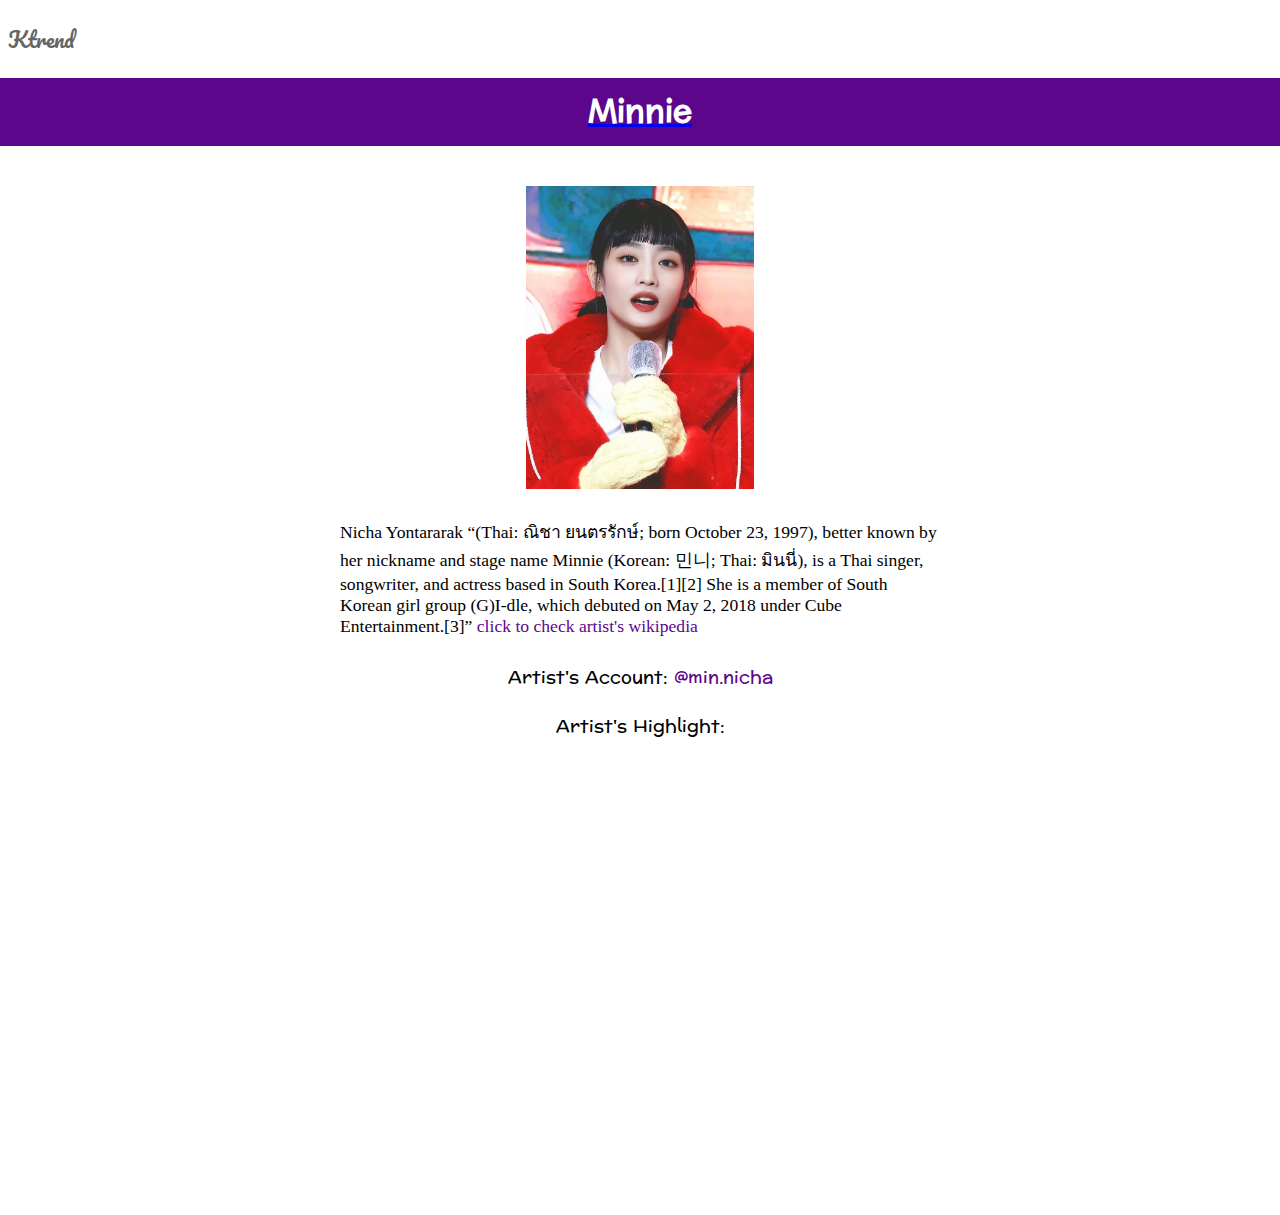
<file: Minnie.html>
<!DOCTYPE html>
<html>
<head>
	<link rel="preconnect" href="https://fonts.googleapis.com">
<link rel="preconnect" href="https://fonts.gstatic.com" crossorigin>
<link href="https://fonts.googleapis.com/css2?family=Comfortaa&family=Dancing+Script:wght@500&family=Pacifico&family=Preahvihear&display=swap" rel="stylesheet">
<link rel="preconnect" href="https://fonts.googleapis.com">
<link rel="preconnect" href="https://fonts.gstatic.com" crossorigin>
<link href="https://fonts.googleapis.com/css2?family=Caprasimo&family=Comfortaa&family=Dancing+Script:wght@500&family=Lobster&family=Pacifico&family=Preahvihear&family=Roboto&display=swap" rel="stylesheet">
	<link rel="stylesheet" type="text/css" href="style.css">
	<title>Minnie</title>
</head>
<body>
	<a id="ktrend" href="index.html"><p>Ktrend</p></a>
	<center>
		<a href="Connor assignment 3.html"><h1 id="gidle-link">Minnie</h1></a><br>
		<img src="IMG_2466.jpg" width="18%"><br>
		<div class="artist-intro">
			Nicha Yontararak
		    <q cite="https://en.wikipedia.org/wiki/Minnie_(singer)">(Thai: ณิชา ยนตรรักษ์; born October 23, 1997), better known by her nickname and stage name Minnie (Korean: 민니; Thai: มินนี่), is a Thai singer, songwriter, and actress based in South Korea.[1][2] She is a member of South Korean girl group (G)I-dle, which debuted on May 2, 2018 under Cube Entertainment.[3]</q>
		    <a id="artist-online-info" href="https://en.wikipedia.org/wiki/Minnie_(singer)">click to check artist's wikipedia</a>
		</div>
		<div class="artist-account">
			Artist's Account:
        	<a id="artist-online-info" href="https://www.instagram.com/min.nicha/">@min.nicha</a>
        </div><br>
        <p id="artist-highlight"> Artist's Highlight:</p>
        <iframe width="790" height="444" src="https://www.youtube.com/embed/-S6VjB9zVzg" title="230617 (여자)아이들 콘서트 [I am FREE-TY] DAHLIA 달리아(MINNIE Solo ver.) 민니 직캠" frameborder="0" allow="accelerometer; autoplay; clipboard-write; encrypted-media; gyroscope; picture-in-picture; web-share" allowfullscreen></iframe>
    </center>
	
	
	
</body>
</html>
</file>
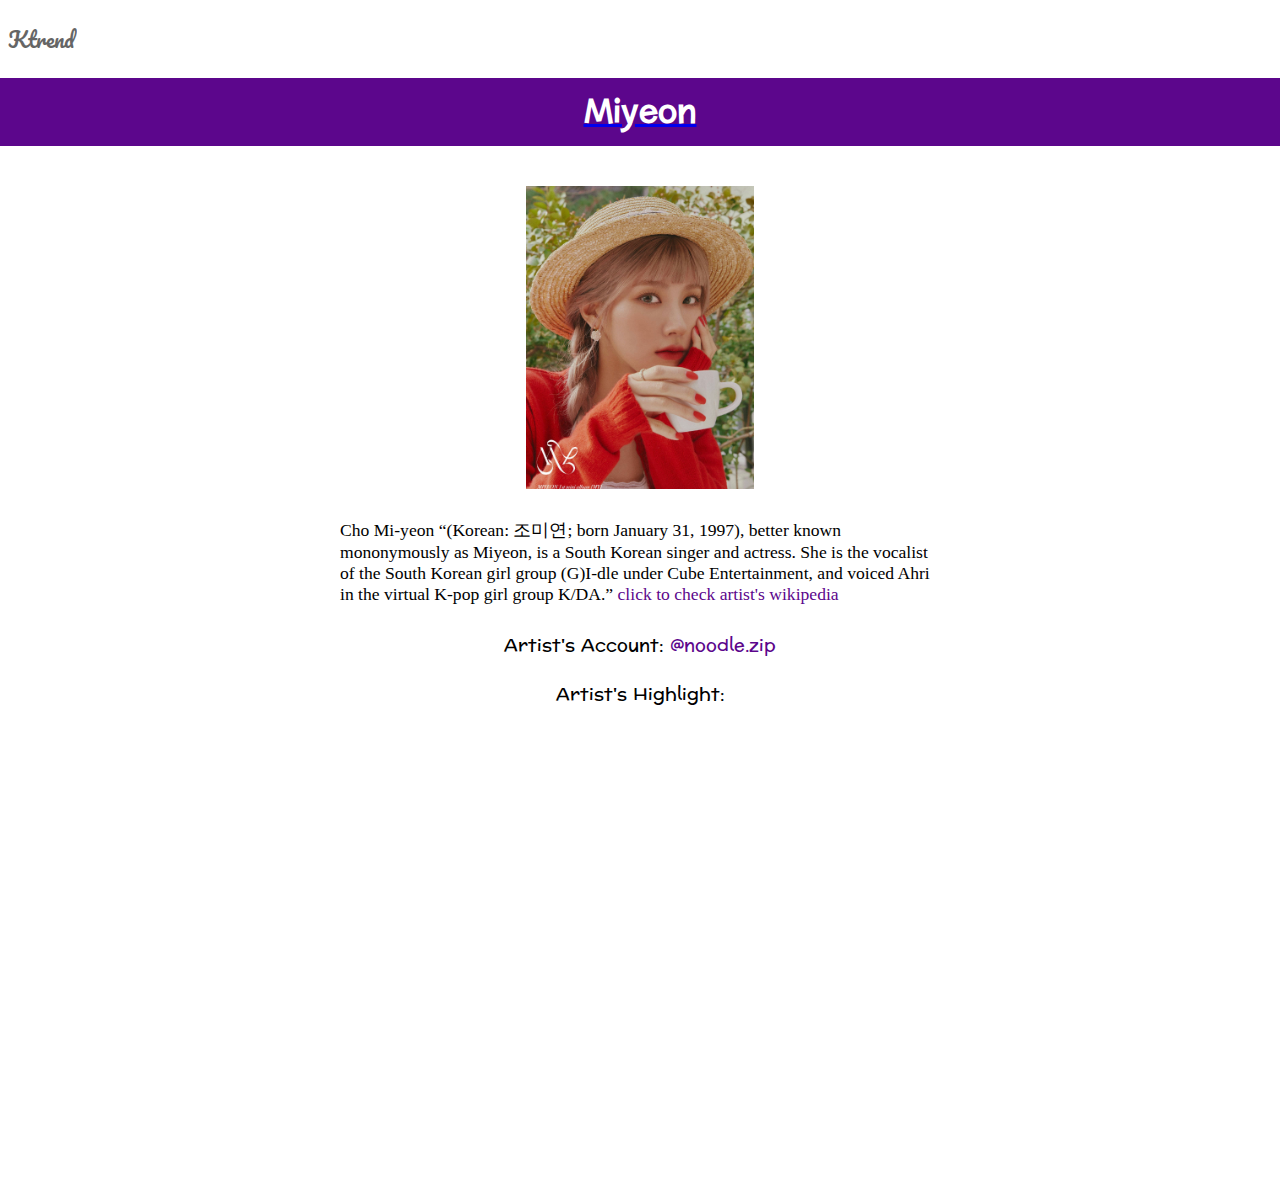
<file: Miyeon.html>
<!DOCTYPE html>
<html>
<head>
	<link rel="preconnect" href="https://fonts.googleapis.com">
<link rel="preconnect" href="https://fonts.gstatic.com" crossorigin>
<link href="https://fonts.googleapis.com/css2?family=Comfortaa&family=Dancing+Script:wght@500&family=Pacifico&family=Preahvihear&display=swap" rel="stylesheet">
<link rel="preconnect" href="https://fonts.googleapis.com">
<link rel="preconnect" href="https://fonts.gstatic.com" crossorigin>
<link href="https://fonts.googleapis.com/css2?family=Caprasimo&family=Comfortaa&family=Dancing+Script:wght@500&family=Lobster&family=Pacifico&family=Preahvihear&family=Roboto&display=swap" rel="stylesheet">
	<link rel="stylesheet" type="text/css" href="style.css">
	<title>Miyeon</title>
</head>
<body>
	<a id="ktrend" href="index.html"><p>Ktrend</p></a>
	<center>
		<a href="Connor assignment 3.html"><h1 id="gidle-link">Miyeon</h1></a><br>
		<img src="IMG_8487.jpg" width="18%"><br>
		<div class="artist-intro">
			Cho Mi-yeon
		    <q cite="https://en.wikipedia.org/wiki/Cho_Mi-yeon">(Korean: 조미연; born January 31, 1997), better known mononymously as Miyeon, is a South Korean singer and actress. She is the vocalist of the South Korean girl group (G)I-dle under Cube Entertainment, and voiced Ahri in the virtual K-pop girl group K/DA.</q>
		    <a id="artist-online-info" href="https://en.wikipedia.org/wiki/Cho_Mi-yeon">click to check artist's wikipedia</a>
		</div>
		<div class="artist-account">
			Artist's Account:
        	<a id="artist-online-info" href="https://www.instagram.com/noodle.zip/">@noodle.zip</a>
        </div><br>
        <p id="artist-highlight"> Artist's Highlight:</p>
        <iframe width="790" height="444" src="https://www.youtube.com/embed/KIQncyxUwnQ" title="미연 (MIYEON) - &#39;Drive&#39; LIVE CLIP" frameborder="0" allow="accelerometer; autoplay; clipboard-write; encrypted-media; gyroscope; picture-in-picture; web-share" allowfullscreen></iframe>
		
    </center>
	
	
	
</body>
</html>
</file>
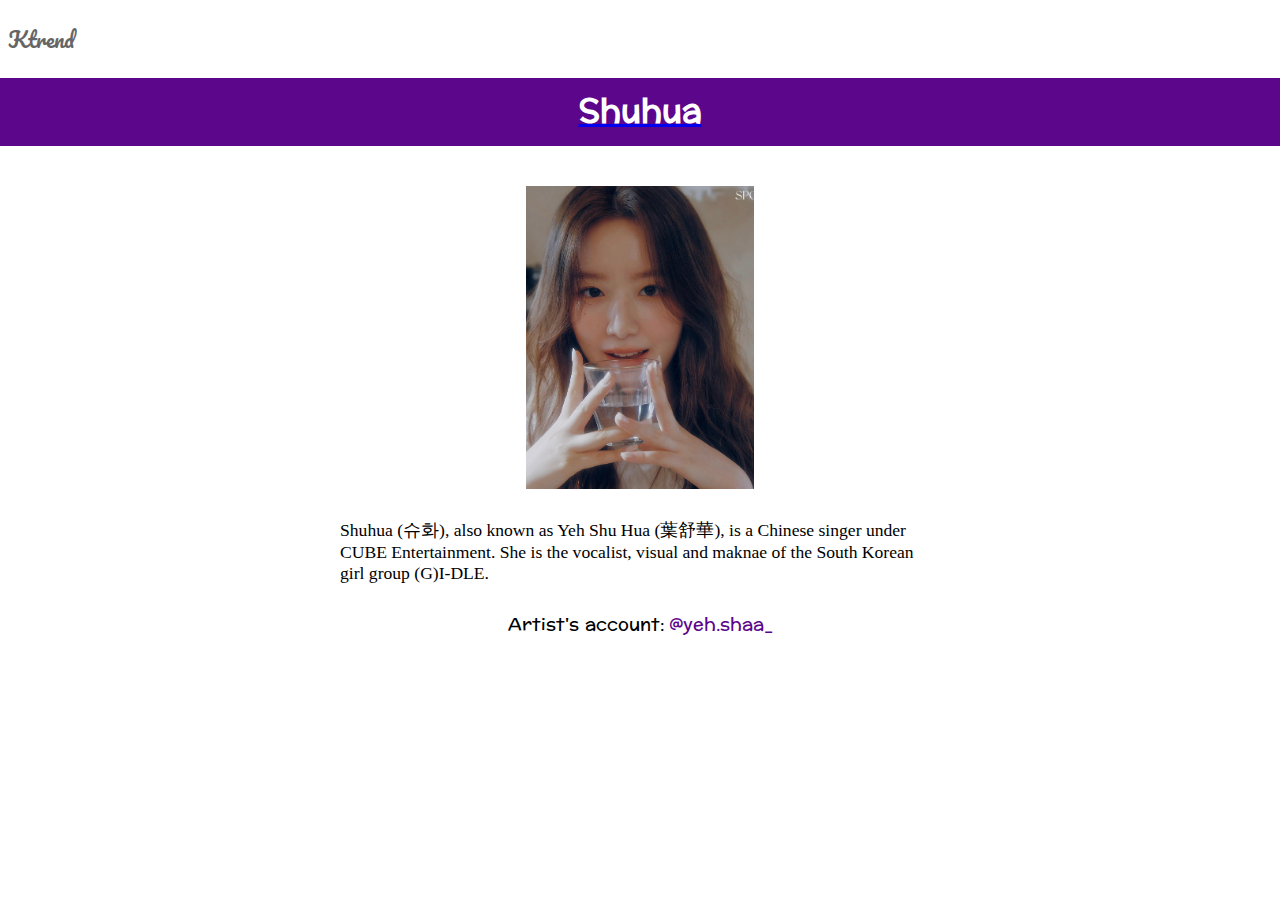
<file: Shuhua.html>
<!DOCTYPE html>
<html>
<head>
	<link rel="preconnect" href="https://fonts.googleapis.com">
<link rel="preconnect" href="https://fonts.gstatic.com" crossorigin>
<link href="https://fonts.googleapis.com/css2?family=Comfortaa&family=Dancing+Script:wght@500&family=Pacifico&family=Preahvihear&display=swap" rel="stylesheet">
<link rel="preconnect" href="https://fonts.googleapis.com">
<link rel="preconnect" href="https://fonts.gstatic.com" crossorigin>
<link href="https://fonts.googleapis.com/css2?family=Caprasimo&family=Comfortaa&family=Dancing+Script:wght@500&family=Lobster&family=Pacifico&family=Preahvihear&family=Roboto&display=swap" rel="stylesheet">
	<link rel="stylesheet" type="text/css" href="style.css">
	<title>Shuhua</title>
</head>
<body>
	<a id="ktrend" href="index.html"><p>Ktrend</p></a>
	<center>
		<a href="Connor assignment 3.html"><h1 id="gidle-link">Shuhua</h1></a><br>
		<img src="IMG_5630.jpg" width="18%"><br>
		<div class="artist-intro">
			Shuhua (슈화), also known as Yeh Shu Hua (葉舒華), is a Chinese singer under CUBE Entertainment. She is the vocalist, visual and maknae of the South Korean girl group (G)I-DLE.


		</div>
		<div class="artist-account">
			Artist's account:	
		</div>
        <div class="artist-account">
        	<a id="artist-online-info" href="https://www.instagram.com/yeh.shaa_/">@yeh.shaa_</a>
        </div><br>
        
        
		
    </center>
	
	
	
</body>
</html>
</file>
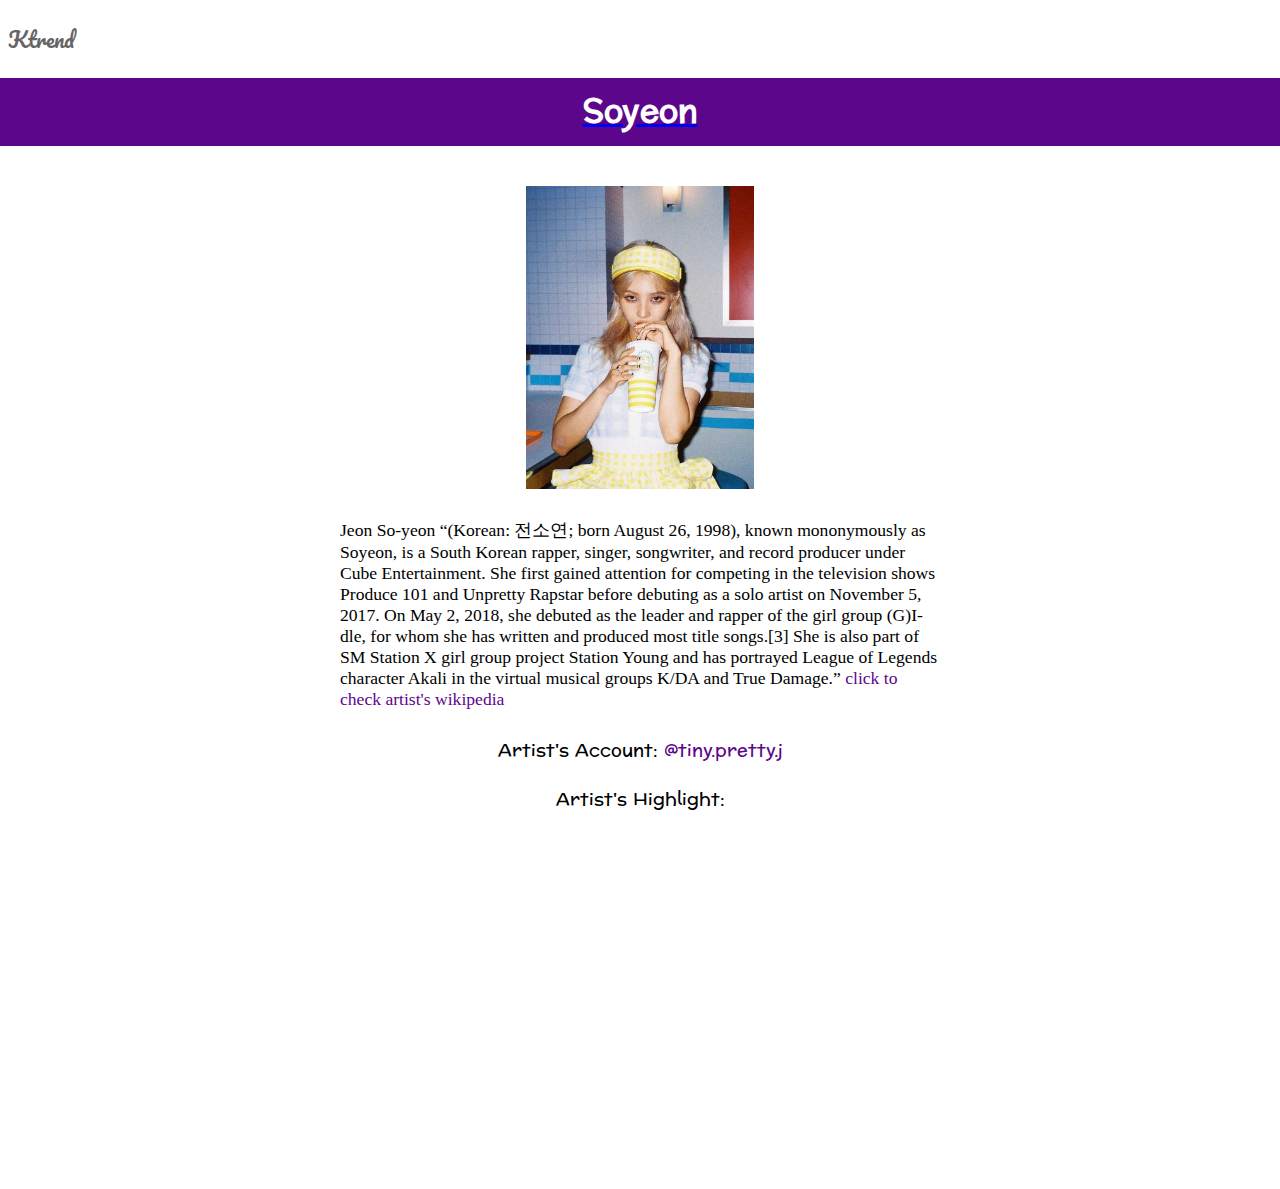
<file: Soyeon.html>
<!DOCTYPE html>
<html>
<head>
	<link rel="preconnect" href="https://fonts.googleapis.com">
<link rel="preconnect" href="https://fonts.gstatic.com" crossorigin>
<link href="https://fonts.googleapis.com/css2?family=Comfortaa&family=Dancing+Script:wght@500&family=Pacifico&family=Preahvihear&display=swap" rel="stylesheet">
<link rel="preconnect" href="https://fonts.googleapis.com">
<link rel="preconnect" href="https://fonts.gstatic.com" crossorigin>
<link href="https://fonts.googleapis.com/css2?family=Caprasimo&family=Comfortaa&family=Dancing+Script:wght@500&family=Lobster&family=Pacifico&family=Preahvihear&family=Roboto&display=swap" rel="stylesheet">
	<link rel="stylesheet" type="text/css" href="style.css">
	<title>Soyeon</title>
</head>
<body>
	<a id="ktrend" href="index.html"><p>Ktrend</p></a>
	<center>
		<a href="Connor assignment 3.html"><h1 id="gidle-link">Soyeon</h1></a><br>
		<img src="IMG_8490.jpg" width="18%"><br>
		<div class="artist-intro">
			Jeon So-yeon
		    <q cite="https://en.wikipedia.org/wiki/Jeon_So-yeon">(Korean: 전소연; born August 26, 1998), known mononymously as Soyeon, is a South Korean rapper, singer, songwriter, and record producer under Cube Entertainment. She first gained attention for competing in the television shows Produce 101 and Unpretty Rapstar before debuting as a solo artist on November 5, 2017. On May 2, 2018, she debuted as the leader and rapper of the girl group (G)I-dle, for whom she has written and produced most title songs.[3] She is also part of SM Station X girl group project Station Young and has portrayed League of Legends character Akali in the virtual musical groups K/DA and True Damage.</q>
		    <a id="artist-online-info" href="https://en.wikipedia.org/wiki/Jeon_So-yeon">click to check artist's wikipedia</a>
		</div>
		<div class="artist-account">
			Artist's Account:
        	<a id="artist-online-info" href="https://www.instagram.com/tiny.pretty.j/">@tiny.pretty.j</a>
        </div><br>
        <p id="artist-highlight"> Artist's Highlight:</p>
        <iframe width="806" height="345" src="https://www.youtube.com/embed/yQ_YZGrsx6M" title="전소연 - Is this bad b****** number? (Feat. 비비(BIBI), 이영지) | [DF LIVE] JEON SOYEON" frameborder="0" allow="accelerometer; autoplay; clipboard-write; encrypted-media; gyroscope; picture-in-picture; web-share" allowfullscreen></iframe><br>
		
    </center>
	
	
	
</body>
</html>
</file>
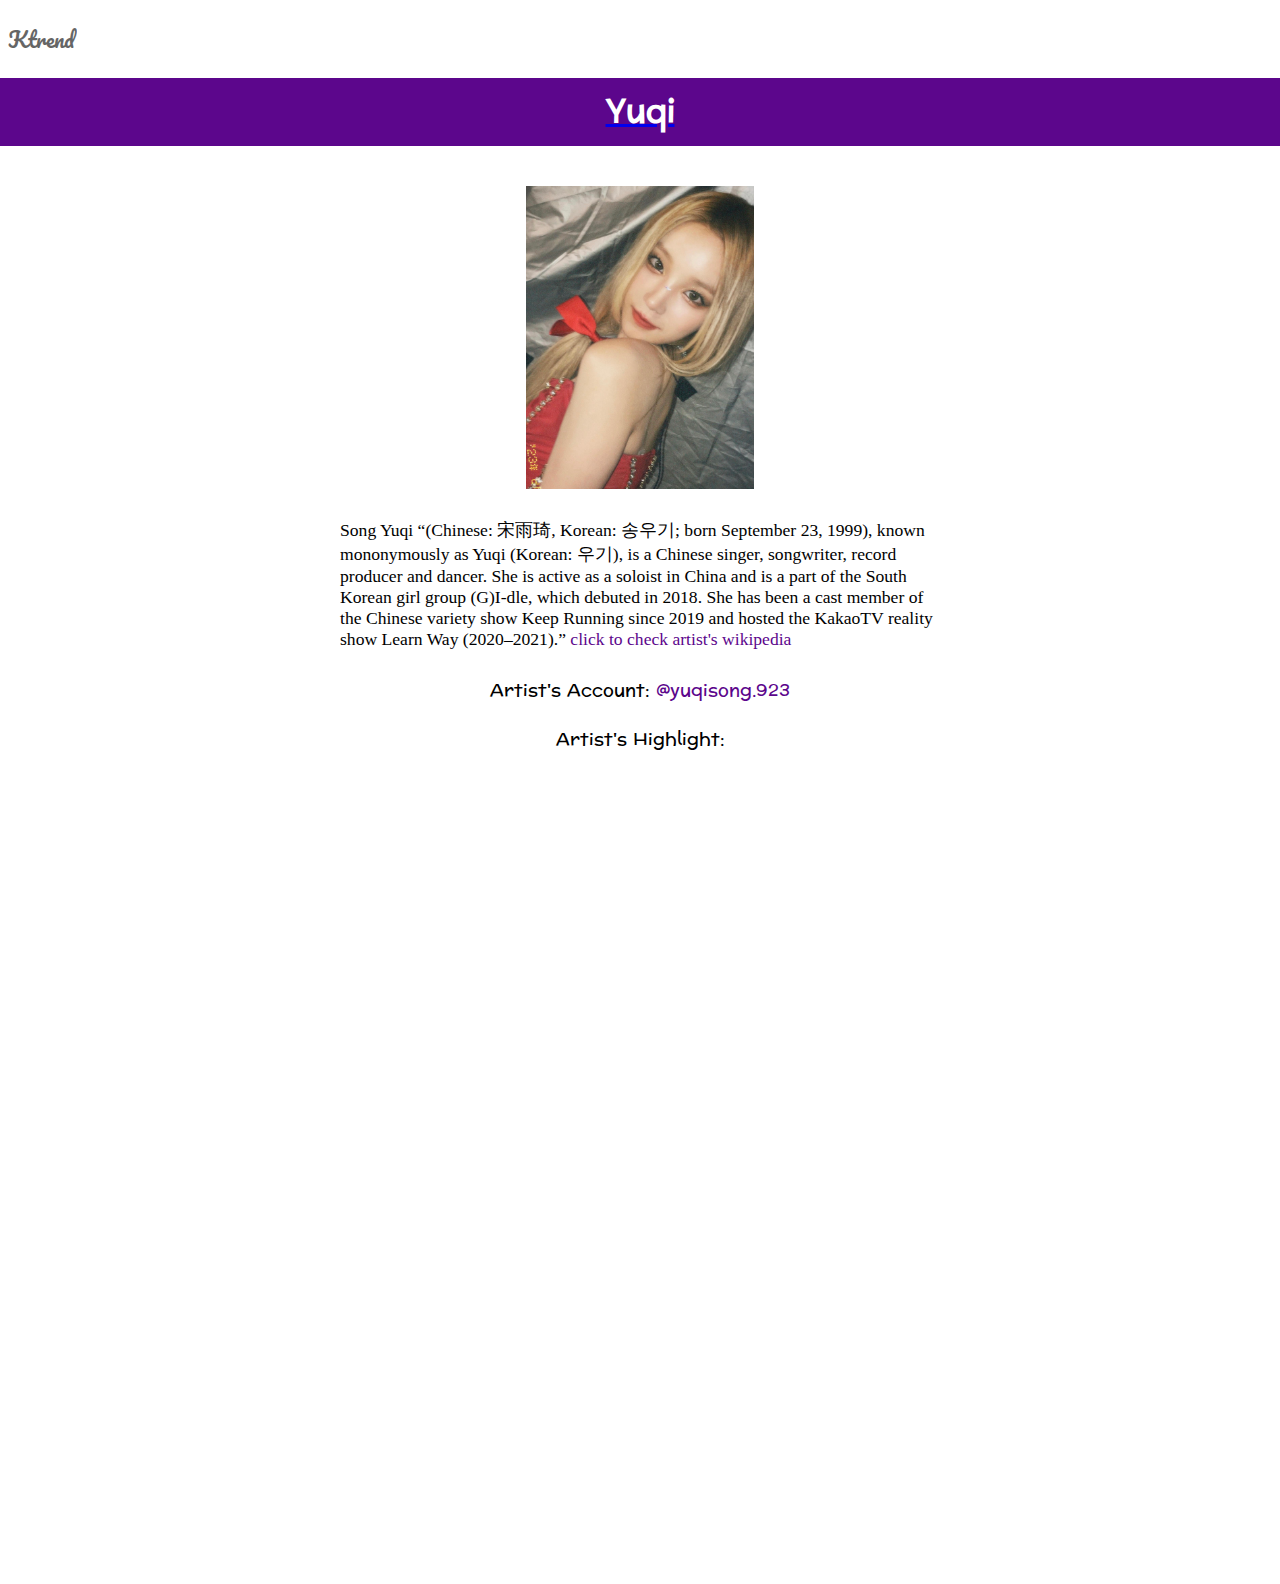
<file: Yuqi.html>
<!DOCTYPE html>
<html>
<head>
	<link rel="preconnect" href="https://fonts.googleapis.com">
<link rel="preconnect" href="https://fonts.gstatic.com" crossorigin>
<link href="https://fonts.googleapis.com/css2?family=Comfortaa&family=Dancing+Script:wght@500&family=Pacifico&family=Preahvihear&display=swap" rel="stylesheet">
<link rel="preconnect" href="https://fonts.googleapis.com">
<link rel="preconnect" href="https://fonts.gstatic.com" crossorigin>
<link href="https://fonts.googleapis.com/css2?family=Caprasimo&family=Comfortaa&family=Dancing+Script:wght@500&family=Lobster&family=Pacifico&family=Preahvihear&family=Roboto&display=swap" rel="stylesheet">
	<link rel="stylesheet" type="text/css" href="style.css">
	<title>Yuqi</title>
</head>
<body>
	<a id="ktrend" href="index.html"><p>Ktrend</p></a>
	<center>
		<a href="Connor assignment 3.html"><h1 id="gidle-link">Yuqi</h1></a><br>
		<img src="syq.jpg" width="18%"><br>
		<div class="artist-intro">
			Song Yuqi
		    <q cite="https://en.wikipedia.org/wiki/Song_Yuqi">(Chinese: 宋雨琦, Korean: 송우기; born September 23, 1999), known mononymously as Yuqi (Korean: 우기), is a Chinese singer, songwriter, record producer and dancer. She is active as a soloist in China and is a part of the South Korean girl group (G)I-dle, which debuted in 2018. She has been a cast member of the Chinese variety show Keep Running since 2019 and hosted the KakaoTV reality show Learn Way (2020–2021).</q>
		    <a id="artist-online-info" href="https://en.wikipedia.org/wiki/Song_Yuqi">click to check artist's wikipedia</a>
		</div>
		<div class="artist-account">
			Artist's Account:
        	<a id="artist-online-info" href="https://www.instagram.com/yuqisong.923/">@yuqisong.923</a>
        </div><br>
        <p id="artist-highlight"> Artist's Highlight:</p>
        <iframe style="border-radius:12px" src="https://open.spotify.com/embed/track/3p8low79RQzkixDlIngBTT?utm_source=generator" width="60%" height="352" frameBorder="0" allowfullscreen="" allow="autoplay; clipboard-write; encrypted-media; fullscreen; picture-in-picture" loading="lazy"></iframe>
        <iframe width="790" height="444" src="https://www.youtube.com/embed/AE8yKldv_oo" title="우기 (YUQI) - &#39;Bonnie &amp; Clyde&#39; Official Music Video" frameborder="0" allow="accelerometer; autoplay; clipboard-write; encrypted-media; gyroscope; picture-in-picture; web-share" allowfullscreen></iframe>
		
    </center>
	
	
	
</body>
</html>
</file>
<file: style.css>
#ktrend{
	font-family: Pacifico;
	font-size: 1.3em;
    text-decoration: none;
    color: black;
    opacity: 0.6;
}
#ktrend:hover{
	font-family: Pacifico;
	font-size: 1.3em;
    text-decoration: none;
    color: black;
    opacity: 1;
}

.abc{
	position: relative;
	display: inline-block;
	width: 18%;
	height: 300px;

}
#group-img{
	box-shadow: 0px 8px 16px 0px rgba(0,0,0,0.3);
}
.group-acc{
	margin-top: -40px;
	font-size: 1.2em;
}
#h2{
	font-family: Pacifico;
	color: black;
	opacity: 0.8;
	position: fixed;
	margin-top: -1px;
}
#backgroundvideo{
  position: fixed;
  object-fit: cover;
  width: 100vw;
  height: 100vh;
  left: 0;
  right: 0;
  top: 0;
  bottom: 0;
  z-index: -1;
  opacity: 0.8;
}
#Preahvihear{
	font-family: Preahvihear;
}
#gidle-link{
	font-family: Preahvihear;
    text-decoration: none;
    color: white; 
	background-color: #5c068c;
	margin-left: -8px;
	margin-right: -8px;
	padding: 5px;
	top: 0;
	position: sticky;
}
#twice-link{
	font-family: Preahvihear;
    text-decoration: none;
    color: white; 
	background-color: #FF5FA2;
	margin-left: -8px;
	margin-right: -8px;
	padding: 5px;
	top: 0;
	position: sticky;
}
#gidle-image{
	width: 90%;
	backface-visibility: hidden;
	transition: .2s ease;
}
.abc:hover #gidle-image{
	width: 90%;
	opacity: 0.5;
}
.middle {
  transition: .2s ease;
  opacity: 0;
  position: absolute;
  top: 50%;
  left: 50%;
  
}
.abc:hover .middle{
  transition: .2s ease;
  opacity: 1;
  position: absolute;
  top: 50%;
  left: 50%;
  transform: translate(-50%, -50%);
}
.member-name{
	text-decoration: none;
	color: black;
	font-family: Preahvihear;
    font-size: 20px;
    padding: 16px 32px;
}
#artist-online-info{
	text-decoration: none;
	color: #5c068c;
}
#artist-online-info:hover{
	text-decoration: underline;
	color: #5c068c;
}
#artist-highlight{
	font-size: 1.1em;
	font-family: Preahvihear;
}
.artist-account{
	font-family: Preahvihear;
	font-size: 1.1em;
	display: inline-block;
}
.artist-intro{
	font-size: 1.1em;
	width: 600px;
	padding: 25px;
	text-align: left;
}
ul{
	list-style-type: none;
	opacity: 0.4;
	margin-left: -8px;
	margin-top: 30px;
	padding-left: 0px;
	width: 130px;
	background-color: black;
	position: sticky;
}
li a{
	text-decoration: none;
	font-size: 1em;
	font-family: Preahvihear;
	padding: 8px;
	padding-left: 20px;
	display: block;
	color: white;
}
li a:hover{
	text-decoration: none;
	font-size: 1.1em;
	font-family: Preahvihear;
	padding: 8px 16px;
	padding-left: 30px;
	display: block;
	color: white;
	opacity: 0.4;
	
}
</file>
